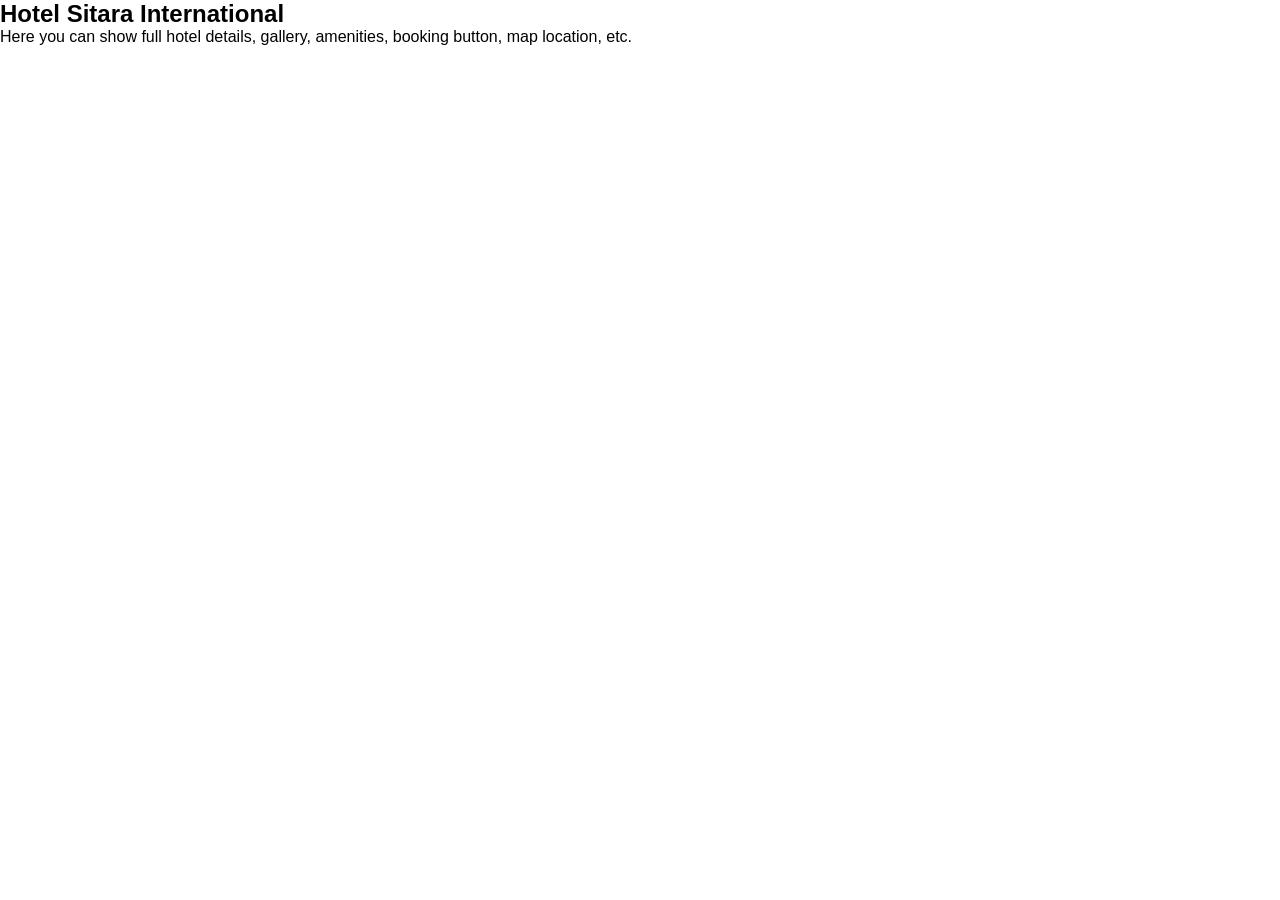
<file: details.html>
<!DOCTYPE html>
<html>
<head>
<meta charset="UTF-8">
<meta name="viewport" content="width=device-width, initial-scale=1.0">
<title>Hotel Details</title>
<link rel="stylesheet" href="./Style.css">
</head>
<body>

<section class="details-hero">
  <h1>Hotel Sitara International</h1>
</section>

<section class="details-content">
  <p>
    Here you can show full hotel details, gallery, amenities,
    booking button, map location, etc.
  </p>
</section>

</body>
</html>
</file>
<file: Style.css>
* {
  margin: 0;
  padding: 0;
  box-sizing: border-box;
  font-family: 'Segoe UI', sans-serif;
  /* outline: 1px solid red; */
  /* overflow-x: hidden; */
}

/* ===== TOP BAR ===== */
.top-bar {
  background: #2e4fa3;
  color: white;
  display: flex;
  justify-content: space-between;
  padding: 8px 40px;
  font-size: 11px;
  overflow: hidden;
}

.top-bar a {
  color: white;
  text-decoration: none;
  margin-left: 9px;
  transition: 0.3s;
}

.top-bar a:hover {
  color: #ffd700;
}


/* navbar  */
/* ===============================
   FULL WIDTH NAVBAR
=================================*/

.lricNav-wrapper {
  width: 100%;
  background: #ffffff;
  box-shadow: 0 4px 25px rgba(0, 0, 0, 0.04);
  position: relative;
  z-index: 999;
}

.lricNav-inner {
  width: 100%;
  /* max-width: 1400px; */
  margin: 0 auto;
  padding: 14px 40px;
  display: flex;
  align-items: center;
  justify-content: space-between;
}

/* MENUS */
.lricNav-leftMenu,
.lricNav-rightMenu {
  display: flex;
  list-style: none;
  gap: 55px;
  padding: 0;
  margin: 0;
}

.lricNav-leftMenu a,
.lricNav-rightMenu a {
  text-decoration: none;
  color: #1f1f1f;
  font-size: 14px;
  letter-spacing: 1.5px;
  font-weight: 500;
  position: relative;
  padding-bottom: 6px;
  transition: 0.3s ease;
}

.lricNav-leftMenu a::after,
.lricNav-rightMenu a::after {
  content: "";
  position: absolute;
  width: 0;
  height: 2px;
  background: #2e4fa3;
  bottom: 0;
  left: 0;
  transition: 0.4s ease;
}

.lricNav-leftMenu a:hover,
.lricNav-rightMenu a:hover {
  color: #2e4fa3;
}

.lricNav-leftMenu a:hover::after,
.lricNav-rightMenu a:hover::after {
  width: 100%;
}

/* LOGO */
.lricNav-logoBox img {
  height: 50px;
  object-fit: contain;
}

/* ===============================
   HAMBURGER
=================================*/

.lricNav-hamburgerBtn {
  display: none;
  cursor: pointer;
}

.lricNav-hamburgerBtn span {
  display: block;
  width: 30px;
  height: 3px;
  background: #1f1f1f;
  margin: 6px 0;
  transition: 0.4s ease;
  border-radius: 2px;
}

/* ===============================
   MOBILE PANEL
=================================*/

.lricNav-mobilePanel {
  position: fixed;
  top: 0;
  right: 0;
  width: 100%;
  height: 100vh;
  background: #ffffff;
  transform: translateX(100%);
  transition: 0.45s cubic-bezier(.77, 0, .18, 1);
  display: flex;
  flex-direction: column;
  align-items: center;
  justify-content: center;
  z-index: 1000;
}

.lricNav-mobilePanel.lricNav-active {
  transform: translateX(0);
}

.lricNav-mobilePanel a {
  text-decoration: none;
  color: #1f1f1f;
  font-size: 22px;
  margin: 18px 0;
  font-weight: 500;
  letter-spacing: 1px;
  transition: 0.3s ease;
}

.lricNav-mobilePanel a:hover {
  color: #2e4fa3;
  transform: translateX(5px);
}

/* CLOSE BUTTON */
.lricNav-closeBtn {
  position: absolute;
  top: 30px;
  right: 40px;
  font-size: 30px;
  cursor: pointer;
  transition: 0.3s ease;
}

.lricNav-closeBtn:hover {
  color: #2e4fa3;
  transform: rotate(90deg);
}

/* HAMBURGER ANIMATION */
.lricNav-hamburgerBtn.lricNav-active span:nth-child(1) {
  transform: rotate(45deg) translate(5px, 6px);
}

.lricNav-hamburgerBtn.lricNav-active span:nth-child(2) {
  opacity: 0;
}

.lricNav-hamburgerBtn.lricNav-active span:nth-child(3) {
  transform: rotate(-45deg) translate(6px, -6px);
}

/* BODY SCROLL LOCK */
body.lricNav-noScroll {
  overflow: hidden;
}

/* nav bar with state css  */

/* ================= DROPDOWN ================= */

.dropdown {
  position: static;
}

/* ================= BUTTON ================= */

.drop-btn {
  text-decoration: none;
  color: #111;
  font-weight: 600;
  /* padding: 12px 18px; */
  display: inline-block;
  letter-spacing: 1px;
}

/* ================= FULL WIDTH MEGA MENU ================= */

.dropdown-menu {
  position: absolute;
  left: 0;
  right: 0;
  top: 100%;
  width: 100%;
  background: #a83a3a;
  padding: 20px;
  display: grid;
  grid-template-columns: repeat(auto-fit, minmax(100px, 2fr));
  gap: 3px 35px;
  opacity: 0;
  visibility: hidden;
  transform: translateY(20px);
  transition: all 0.35s ease;
  box-shadow: 0 25px 60px rgba(0, 0, 0, 0.08);
  z-index: 999;

  background: rgba(255, 255, 255, 0.08);
  /* transparent white */
  backdrop-filter: blur(85px);
  /* blur effect */
  -webkit-backdrop-filter: blur(15px);
  /* Safari support */
  border-radius: 15px;
  border: 1px solid rgba(255, 255, 255, 0.2);
  box-shadow: 0 8px 32px rgba(0, 0, 0, 0.25);
}

/* ================= SHOW ================= */

.dropdown:hover .dropdown-menu {
  opacity: 1;
  visibility: visible;
  transform: translateY(0);
  margin: 0px;
}

/* ================= LINKS ================= */

.dropdown-menu a {
  text-decoration: none;
  color: black;
  font-size: 14px;
  font-weight: 500;
  letter-spacing: 1px;
  padding: 6px 0;
  transition: 0.3s ease;
  font-weight: 700;
}

.dropdown-menu a:hover {
  color: #0d3b8e;
  transform: translateX(5px);
}

/* ================= MOBILE POPUP ================= */

.exchange-popup {
  position: fixed;
  bottom: -100%;
  left: 0;
  width: 100%;
  height: 85vh;
  z-index: 10000;
  transition: 0.4s ease;
  border-radius: 20px 20px 0 0;
  box-shadow: 0 -5px 20px rgba(0, 0, 0, 0.2);
  display: flex;
  flex-direction: column;

  background: rgba(255, 255, 255, 0.08);
  /* transparent white */
  backdrop-filter: blur(15px);
  /* blur effect */
  -webkit-backdrop-filter: blur(22px);
  /* Safari support */
  border-radius: 15px;
  border: 1px solid rgba(255, 255, 255, 0.2);
  box-shadow: 0 8px 32px rgba(0, 0, 0, 0.25);
}

.exchange-popup.active {
  bottom: 0;
}

/* Header */

.exchange-popup-header {
  display: flex;
  justify-content: space-between;
  align-items: center;
  padding: 15px 20px;
  font-weight: 600;
  border-bottom: 1px solid #eee;
}

.exchange-popup-header button {
  background: none;
  border: none;
  font-size: 20px;
  cursor: pointer;
}

/* Scroll body */

.exchange-popup-body {
  padding: 20px;
  overflow-y: auto;
  display: flex;
  flex-direction: column;
  text-align: center;
  font-weight: 700;
}

.exchange-popup-body a {
  padding: 12px 0;
  text-decoration: none;
  color: black;
  border-bottom: 1px solid #f0f0f0;
  font-size: 14px;
}

.menu-column {
  display: flex;
  flex-direction: column;
  gap: 18px;
}


/* first section css  */
/* ===== HERO WRAPPER ===== */
.hero-wrapper {
  padding: 40px;
  background: rgb(246, 246, 246);
  overflow: hidden;
}

/* Container */
.hero-container {
  position: relative;
  border-radius: 30px;
  overflow: hidden;
  width: 100%;
  height: 85vh;
  max-height: 800px;
}

/* Video */
.hero-video {
  position: absolute;
  width: 100%;
  height: 100%;
  object-fit: cover;
}

/* Dark Overlay */
.hero-overlay {
  position: absolute;
  inset: 0;
  background: rgba(0, 0, 0, 0.45);
}

/* Content Center */
.hero-content {
  position: absolute;
  top: 50%;
  left: 50%;
  transform: translate(-50%, -50%);
  text-align: center;
  color: #fff;
  z-index: 2;
  width: 90%;
  max-width: 800px;
}

.hero-content h4 {
  font-size: 18px;
  margin-bottom: 10px;
  letter-spacing: 2px;
  text-transform: uppercase;
}

.hero-content h1 {
  font-size: 52px;
  font-weight: 700;
  line-height: 1.2;
  margin-bottom: 25px;
}

.hero-btn {
  display: inline-block;
  background: #ADD8E6;
  color: #000;
  padding: 15px 40px;
  border-radius: 50px;
  font-weight: 600;
  text-decoration: none;
  transition: 0.3s ease;
}

.hero-btn:hover {
  background: white;
}

/* Sound Button */
.sound-btn {
  position: absolute;
  bottom: 20px;
  right: 20px;
  background: rgba(0, 0, 0, 0.6);
  color: white;
  border: none;
  padding: 10px 20px;
  border-radius: 30px;
  cursor: pointer;
  z-index: 3;
  display: none;
}

/* section-2  */
/* ===== PREMIUM LUXURY SECTION ===== */
.lric-about-section {
  padding: 75px 60px;
  background: rgb(246, 246, 246);
}

.lric-container {
  max-width: 1300px;
  margin: auto;
  display: flex;
  align-items: center;
  justify-content: space-between;
  gap: 80px;
}

/* LEFT TEXT */
.lric-text {
  flex: 1;
}

.lric-text h2 {
  font-size: 42px;
  margin-bottom: 25px;
  position: relative;
  font-weight: 700;
}

.lric-text h2::after {
  content: "";
  width: 90px;
  height: 3px;
  background: #f5c518;
  position: absolute;
  bottom: -12px;
  left: 0;
}

.lric-text p {
  color: #555;
  line-height: 1.8;
  margin-bottom: 20px;
}

.lric-text h4 {
  margin-top: 20px;
  font-size: 20px;
  font-weight: 600;
}

/* RIGHT IMAGES */
.lric-images {
  flex: 1;
  position: relative;
  min-height: 500px;
}

/* Large Image */
.lric-img-large {
  width: 65%;
  border-radius: 20px;
  overflow: hidden;
  box-shadow: 0 30px 60px rgba(0, 0, 0, 0.15);
  backdrop-filter: blur(5px);
  border: 8px solid #fff;
}

/* Small Images */
.lric-img-small {
  position: absolute;
  width: 45%;
  border-radius: 20px;
  overflow: hidden;
  box-shadow: 0 20px 40px rgba(0, 0, 0, 0.15);
  border: 6px solid #fff;
}

.lric-img-small.lric-top {
  top: 0;
  right: 0;
}

.lric-img-small.lric-bottom {
  bottom: 0;
  right: 0;
}

/* Images */
.lric-images img {
  width: 100%;
  height: 100%;
  object-fit: cover;
  transition: 0.6s ease;
}

/* Hover Zoom */
.lric-images img:hover {
  transform: scale(1.08);
}

/* ===== ANIMATIONS ===== */
.lric-reveal-left,
.lric-reveal-right,
.lric-reveal-up {
  opacity: 0;
  transition: all 1s ease;
}

.lric-reveal-left {
  transform: translateX(-2px);
}

.lric-reveal-right {
  transform: translateX(40px);
}

.lric-reveal-up {
  transform: translateY(80px);
}

.lric-active {
  opacity: 1;
  transform: translate(0);
}

/* Delay animation */
.lric-delay {
  transition-delay: 0.3s;
}

/* section-3  */
/* ===== CLEAN PREMIUM DESTINATION SECTION ===== */
.premium-destinations {
  padding: 120px 8%;
  background: #ffffff;
}

.premium-header {
  text-align: center;
  margin-bottom: 70px;
}

.premium-header span {
  color: #c9a227;
  letter-spacing: 4px;
  font-size: 13px;
  text-transform: uppercase;
}

.premium-header h2 {
  font-size: 42px;
  margin-top: 10px;
  font-weight: 600;
}

/* Grid */
.premium-grid {
  display: grid;
  grid-template-columns: repeat(4, 1fr);
  gap: 35px;
}

/* Card */
.premium-card {
  display: block;
  text-decoration: none;
  border-radius: 18px;
  overflow: hidden;
  background: #fff;
  box-shadow: 0 15px 35px rgba(0, 0, 0, 0.06);
  transition: 0.4s ease;
  opacity: 0;
  transform: translateY(60px);
}

/* Image */
.premium-card img {
  width: 100%;
  height: 260px;
  object-fit: cover;
  transition: 0.6s ease;
}

/* Info */
.premium-info {
  padding: 10px;
}

.premium-info h3 {
  font-size: 18px;
  margin-bottom: 6px;
  color: #222;
}

.premium-info p {
  font-size: 14px;
  color: #777;
}

/* Hover */
.premium-card:hover {
  transform: translateY(-8px);
  box-shadow: 0 25px 50px rgba(0, 0, 0, 0.1);
}

.premium-card:hover img {
  transform: scale(1.05);
}

/* When visible */
.premium-card.show {
  opacity: 1;
  transform: translateY(0);
  transition: all 1.2s cubic-bezier(.19, 1, .22, 1);
}

/* section 3  */

.heading {
  font-family: 'Playfair Display', serif;
  font-size: 42px;
  font-weight: 500;
  color: white;
  /* similar blue tone */
  letter-spacing: 1px;
  text-align: center;
  margin-bottom: 100px;
}

.luxury-section {
  padding: 35px 4%;
  position: relative;
  background: rgb(246, 246, 246);

}

.section-title {
  text-align: center;
  font-size: 38px;
  margin-bottom: 60px;
  color: black;
}

.slider-wrapper {
  position: relative;
  overflow: hidden;
}

.slider-container {
  overflow: hidden;
  padding: 15px;
  border-radius: 30px;
  /* background: white; */
  /* transparent white */
  backdrop-filter: blur(15px);
  /* blur effect */
  -webkit-backdrop-filter: blur(15px);
  /* Safari support */
  border-radius: 15px;
  border: 2px solid rgba(255, 255, 255, 0.2);
  /* box-shadow: 0 8px 32px rgba(0, 0, 0, 0.25); */
}

.slider-track {
  display: flex;
  transition: transform 0.7s cubic-bezier(0.65, 0, 0.35, 1);
  will-change: transform;
  gap: 30px;
}

.slider-page {
  min-width: 100%;
  display: grid;
  grid-template-columns: repeat(4, 1fr);
  grid-template-rows: repeat(2, 1fr);
  gap: 30px;
}

.hotel-card {
  background: #fff;
  border-radius: 18px;
  overflow: hidden;
  box-shadow: 0 15px 40px rgba(0, 0, 0, 0.08);
  transition: 0.4s;
}

.hotel-card:hover {
  transform: translateY(-10px);
  box-shadow: 0 25px 60px rgba(0, 0, 0, 0.15);
}

.hotel-card img {
  width: 100%;
  height: 200px;
  object-fit: cover;
}

.hotel-info {
  padding: 15px;
}

.hotel-info h3 {
  margin: 0 0 5px;
  font-size: 16px;
}

.hotel-info p {
  margin: 0;
  font-size: 13px;
  color: #777;
}

.nav-btn {
  position: absolute;
  top: 50%;
  transform: translateY(-50%);
  width: 55px;
  height: 55px;
  border: none;
  border-radius: 50%;
  background: #fff;
  box-shadow: 0 10px 30px rgba(0, 0, 0, 0.2);
  cursor: pointer;
  font-size: 20px;
  z-index: 10;
}

.left {
  left: 5px;
}

.right {
  right: 5px;
}



/* SECTION 4 */

.sec4-why {
  padding: 40px 8%;
  background: rgb(246, 246, 246);
  font-family: 'Inter', sans-serif;
}

.sec4-header {
  text-align: center;
  margin-bottom: 55px;
}

.sec4-header h2 {
  font-family: 'Playfair Display', serif;
  font-size: 48px;
  font-weight: 600;
  color: #1c2147;
}

.sec4-header p {
  margin-top: 15px;
  color: #666;
  font-size: 16px;
}

.sec4-line {
  width: 80px;
  height: 3px;
  margin: 20px auto;
  background: linear-gradient(90deg, #2E3192, #A94586);
}

.sec4-row {
  display: flex;
  margin-bottom: 45px;
  opacity: 0;
  transform: translateY(60px);
  transition: all .6s ease;
  align-items: center;
}

.sec4-row.sec4-show {
  opacity: 1;
  transform: translateY(0);
  text-align: center;
}

.sec4-reverse {
  flex-direction: row-reverse;
}

.sec4-img img {
  width: 90%;
  max-width: 600px;
  border-radius: 12px;
}

.sec4-content {
  flex: 1;
}

.sec4-content h3 {
  font-family: 'Playfair Display', serif;
  font-size: 30px;
  color: #1c2147;
  margin-bottom: 10px;
}

.sec4-travel-text {
  font-size: 16px;
  line-height: 1.8;
  color: #555;
}

.sec4-more-text {
  display: none;
}

.sec4-travel-text.sec4-active .sec4-more-text {
  display: inline;
}

/* READ MORE BUTTON */

.sec4-read-btn {
  margin-top: 15px;
  padding: 10px 22px;
  border: none;
  background: #FFD700;
  color: #000;
  font-weight: 600;
  border-radius: 60px;
  cursor: pointer;
  transition: .3s;
}

.sec4-read-btn:hover {
  background: #ffc400;
}

/* section 5 */

.sec5-service-section {
  padding: 10px 6%;
  background: rgb(246, 246, 246);
  color: black;
  overflow: hidden;
}

.sec5-service-header {
  margin-bottom: 30px;
}

.sec5-service-header h2 {
  font-size: 42px;
  font-weight: 600;
  margin: 0;
  text-align: center;
}

.sec5-arrow {
  font-size: 40px;
  text-align: center;
  color: black;
}

.sec5-service-cards {
  display: flex;
  justify-content: space-between;
  gap: 30px;
  flex-wrap: wrap;
  margin-bottom: 40px;
}

.sec5-service-card {
  flex: 1;
  min-width: 260px;
  padding: 30px 20px;
  border: 1px solid rgba(255, 255, 255, 0.2);
  border-radius: 20px;
  text-align: center;
  transition: 0.4s;
}

.sec5-service-card:hover {
  transform: translateY(-10px);
  border-color: #ffc107;
}

.sec5-service-icon {
  font-size: 32px;
  color: #ffc107;
  /* margin-bottom: 20px; */
}

.sec5-service-icon img {
  width: 60px;
}

.sec5-service-card h3 {
  font-size: 20px;
  margin-bottom: 20px;
}

.sec5-service-card p {
  font-size: 14px;
  color: black;
  line-height: 1.8;
}

.sec5-stats {
  display: flex;
  justify-content: space-between;
  align-items: center;
  text-align: center;
  flex-wrap: wrap;
  gap: 40px;
}

.sec5-stat-box {
  flex: 1;
  min-width: 250px;
}

.sec5-stat-number {
  font-size: 50px;
  font-weight: 700;
  color: black;
}

.sec5-stat-title {
  font-size: 20px;
  margin-top: 10px;
}

/* animation start state */

.sec5-sc-left,
.sec5-sc-right,
.sec5-sc-top,
.sec5-sc-bottom {
  opacity: 0;
  transition: all 1s cubic-bezier(.22, .61, .36, 1);
}

.sec5-sc-left {
  transform: translateX(-40px);
}

.sec5-sc-right {
  transform: translateX(40px);
}

.sec5-sc-top {
  transform: translateY(-40px);
}

.sec5-sc-bottom {
  transform: translateY(40px);
}

/* active state */

.sec5-sc-show {
  opacity: 1;
  transform: translate(0, 0);
  border: 1px solid black;
}

/* section 6  */

.ts-section {
  padding: 70px 5%;
  background: #f6f6f6;
  font-family: Arial, sans-serif;
}

.ts-container {
  display: flex;
  align-items: center;
  justify-content: space-between;
  gap: 60px;
  flex-wrap: wrap;
}

/* LEFT CONTENT */

.ts-content {
  flex: 1;
  min-width: auto;
}

.ts-content h2 {
  font-size: 40px;
  margin-bottom: 15px;
}

.ts-line {
  width: 70px;
  height: 3px;
  background: #000;
  margin-bottom: 25px;
}

.ts-content p {
  color: #555;
  line-height: 1.6;
  margin-bottom: 18px;
}

.ts-btn {
  padding: 12px 28px;
  border: 1px solid #000;
  background: transparent;
  cursor: pointer;
  transition: 0.6s;
}

.ts-btn:hover {
  background: #000;
  color: #fff;
}

/* RIGHT GRID */

.ts-grid {
  flex: 1;
  min-width: auto;
  display: grid;
  grid-template-columns: 1fr 1fr;
  gap: 20px;
}

.ts-card {
  overflow: hidden;
  border-radius: 18px;
}

.ts-card img {
  width: 100%;
  height: 100%;
  object-fit: cover;
  transition: 2s;
}

.ts-card:hover img {
  transform: scale(1.08);
}

/* DIFFERENT HEIGHTS */

.ts-a {
  height: 220px;
}

.ts-b {
  height: 260px;
}

.ts-c {
  height: 180px;
}

.ts-d {
  height: 280px;
}

/* ANIMATION  */

.ts-left,
.ts-top,
.ts-bottom {
  opacity: 0;
  transition: all 1s cubic-bezier(.22, .61, .36, 1);
}

.ts-left {
  transform: translateX(70px);
}

.ts-top {
  transform: translateY(-70px);
}

.ts-bottom {
  transform: translateY(70px);
}

.ts-active {
  opacity: 1;
  transform: translate(0, 0);
}

/* footer section  */
.footer {
  background: #000;
  color: #fff;
  padding: 40px 5% 15px;
  font-family: 'Poppins', sans-serif;
}

.footer-top {
  display: flex;
  justify-content: space-between;
  flex-wrap: wrap;
  gap: 30px;
}

/* LEFT SIDE */
.footer-left {
  flex: 1.5;
  width: auto;
  max-width: 100%;
}

.footer-logo {
  font-weight: 600;
  color: #ffc107;
  font-size: 20px;
}

.footer-left h2 {
  font-size: 40px;
  line-height: 1.3;
  margin-bottom: 35px;
}

.call-box {
  display: flex;
  align-items: center;
  gap: 20px;
}

.call-icon {
  width: 55px;
  height: 55px;
  background: #ffc107;
  border-radius: 50%;
  display: flex;
  align-items: center;
  justify-content: center;
  font-size: 20px;
  color: #000;
}

.call-number {
  border: 1px solid #444;
  padding: 14px 30px;
  border-radius: 40px;
  font-size: 16px;
}

/* COLUMNS */
.footer-columns-wrapper {
  display: flex;
  justify-content: center;
  max-width: 100%;
  flex: 2;
  /* flex-wrap: wrap; */
}

.footer-column {
  min-width: 160px;
}

.footer-column h3 {
  margin-bottom: 20px;
  font-size: 15px;
}

.footer-column ul {
  list-style: none;
  padding: 0;
  margin: 0;
}

.footer-column ul li {
  margin-bottom: 12px;
  color: #ccc;
  cursor: pointer;
  transition: 0.3s;
}

.footer-column ul li a {
  color: white;
  text-decoration: none;
}

.footer-column ul li:hover {
  color: #ffc107;
}

/* CONTACT */
.footer-contact {
  min-width: 200px;
}

.footer-contact p {
  margin-bottom: 12px;
  color: #ccc;
}

.footer-contact a {
  color: white;
  text-decoration: none;
}

.social-icons {
  display: flex;
  gap: 15px;
  margin-top: 15px;
}

.social-icons a {
  width: 40px;
  height: 40px;
  background: #ffc107;
  border-radius: 50%;
  display: flex;
  align-items: center;
  justify-content: center;
  color: #000;
  font-size: 16px;
  transition: 0.3s;
}

.social-icons a:hover {
  transform: scale(1.1);
}

.footer-bottom {
  border-top: 1px solid #222;
  padding-top: 25px;
  display: flex;
  justify-content: space-between;
  flex-wrap: wrap;
  gap: 20px;
  color: #aaa;
  font-size: 14px;
  justify-content: center;
}

.footer-logo img {
  max-width: 160px;
  height: auto;
}

/* white sapce fix  */
/* Reset after animation */
.reveal-left.active,
.reveal-right.active,
.sc-left.sc-show,
.sc-right.sc-show {
  transform: translateX(0);
}


.footer-contact {
  max-width: 100%;
  overflow-x: hidden;
}

.social-links {
  display: flex;
  flex-wrap: wrap;
  gap: 12px;
  margin-top: 15px;
}

.social-icon {
  width: 44px;
  height: 44px;
  display: flex;
  align-items: center;
  justify-content: center;
  border-radius: 50%;
  color: #fff;
  text-decoration: none;
  transition: transform 0.3s ease;
}

.social-icon:hover {
  transform: scale(1.1);
}

/* Colors */
.facebook {
  background: #1877f2;
}

.instagram {
  background: linear-gradient(45deg, #f58529, #dd2a7b, #8134af);
}

.linkedin {
  background: #0077b5;
}

.twitter {
  background: #000;
}

.youtube {
  background: #ff0000;
}

.footer-column ul li a:hover,
.footer-column ul li:hover {
  color: #f4b400;
}

/* ===== RESPONSIVE ===== */

@media(max-width:1024px) {

  /* section 4 code  */
  .slider-page {
    grid-template-columns: repeat(2, 1fr);
    grid-template-rows: auto;
  }

  .footer {
    padding: 40px 2% 30px;
    overflow: hidden;
  }
}

@media(max-width:1100px) {

  /* third section  */
  .premium-grid {
    grid-template-columns: repeat(2, 1fr);
  }

  .footer {
    padding: 40px 2% 30px;
  }
}

@media(max-width:992px) {

  /* Navbar  */
  .lricNav-leftMenu,
  .lricNav-rightMenu {
    display: none;
  }

  .ts-section {
    overflow: hidden;
  }

  .slider-track {
    gap: 10px;
  }

  .lricNav-hamburgerBtn {
    display: block;
  }

  .top-bar,
  .lricNav-inner,
  .hero-wrapper {
    padding-left: 15px;
    padding-right: 15px;
  }

  /* first section css  */
  .hero-container {
    height: 75vh;
  }

  .hero-content h1 {
    font-size: 38px;
  }

  /* second section code  */
  .lric-container {
    flex-direction: column;
    gap: 30px;
  }

  .lric-images {
    width: 100%;
    min-height: auto;
  }

  .lric-img-large {
    width: 70%;
  }

  .lric-img-small {
    width: 50%;
  }

  /* section 4 */
  .sec4-row,
  .sec4-row.sec4-reverse {
    flex-direction: column;
    text-align: center;
    gap: 20px;
  }

  .sec4-header h2 {
    font-size: 36px;
  }

  .sec4-content h3 {
    font-size: 24px;
  }

  /* section 5  */
  .sec5-service-cards {
    justify-content: center;
    min-width: 100%;
  }

  /* section 6  */
  .ts-container {
    flex-direction: column;
  }

  .ts-content {
    text-align: center;
  }

  .ts-line {
    margin: 0 auto 25px;
  }

  /* footer section  */
  .footer-top {
    flex-direction: column;
    gap: 10px;
  }

  .footer-columns-wrapper {
    display: flex;
    justify-content: center;
    /* flex-wrap: wrap; */
  }

  /* footer social media  */

  .footer {
    padding: 40px 2% 30px;
    text-align: center;
  }


  .footer-top {
    gap: 20px;
  }

  .footer-contact {
    max-width: 100%;
    overflow-x: hidden;
    margin-bottom: 10px;
  }

  .social-links {
    display: flex;
    flex-wrap: wrap;
    gap: 12px;
    margin-top: 15px;
    justify-content: center;
  }

  .social-icon {
    width: 44px;
    height: 44px;
    display: flex;
    align-items: center;
    justify-content: center;
    border-radius: 50%;
    color: #fff;
    text-decoration: none;
    transition: transform 0.3s ease;
  }

  .social-icon:hover {
    transform: scale(1.1);
  }

  /* Colors */
  .facebook {
    background: #1877f2;
  }

  .instagram {
    background: linear-gradient(45deg, #f58529, #dd2a7b, #8134af);
  }

  .linkedin {
    background: #0077b5;
  }

  .twitter {
    background: #000;
  }

  .youtube {
    background: #ff0000;
  }
}


@media (max-width: 768px) {

  /* second-2  */

  .lric-about-section {
    padding: 60px 25px;
    overflow: hidden;
  }

  .lric-text h2 {
    font-size: 30px;
  }

  .lric-images {
    min-height: auto;
    display: flex;
    flex-direction: column;
    gap: 20px;
  }

  .dropdown-menu {
    max-width: 100vw;
    overflow-x: hidden;
  }

  .lric-img-large,
  .lric-img-small {
    position: relative;
    width: 100%;
  }

  .lricNav-inner {
    padding: 14px 15px;
  }

  .hero-wrapper {
    padding: 15px;
    overflow: hidden;
  }

  .premium-destinations {
    padding: 60px 15px;
  }

}

@media (min-width: 768px) {
  .read-btn {
    display: none !important;
  }
  .lric-images {
  overflow: hidden;
}
.top-bar {
  font-size: 15px;
}
}


/* Small Mobile 320px */
@media (max-width: 400px) {
  .hero-content h1 {
    font-size: 22px;
  }

  .hero-btn {
    padding: 10px 22px;
  }
  .sec5-arrow {
    display: none;
  }
  .footer-left h2 {
    font-size: 30px;
    margin-bottom: 24px;
  }

  /* second section code  */
  .lric-text h2 {
    font-size: 24px;
  }

  /* 3 section code  */
  .hotel-card img {
    height: 100px;
  }

  .lux-why {
    padding: 35px 8%;
  }
  
}

/* Hide top bar on screens 600px and below */
@media (max-width: 600px) {

  /* .top-bar {
    display: block;
    padding: 8px 8px;
    font-size: 12px;
    text-align: center;
  } */
  .top-bar {
    flex-direction: column;
    gap: 5px;
    padding: 8px 10px;
    overflow: hidden;
  }
}

/* ====== TABLET RESPONSIVE ================ */
@media (max-width: 1024px) {

  .lricMega-dropdown {
    padding: 40px 40px;
  }

  .lricMega-container {
    grid-template-columns: repeat(2, 1fr);
    gap: 40px;
  }

}


/* ============================= */
/* 📱 MOBILE RESPONSIVE */
/* ============================= */
@media (max-width: 768px) {

  /* Make dropdown normal flow */
  .lricMega-dropdown {
    position: static;
    width: 100%;
    padding: 25px 20px;
    box-shadow: none;
    transform: none;
    opacity: 1;
    visibility: visible;
    display: none;
    /* hide by default */
  }

  /* Stack columns */
  .lricMega-container {
    grid-template-columns: 1fr;
    gap: 25px;
  }

  /* Make parent full width */
  .lricMega-parent {
    width: 100%;
  }

  /* Show when active (JS controlled) */
  .lricMega-parent.active .lricMega-dropdown {
    display: block;
  }

  /* Better spacing for mobile links */
  .lricMega-column a {
    padding: 6px 0;
    font-size: 14px;
  }

}
</file>
